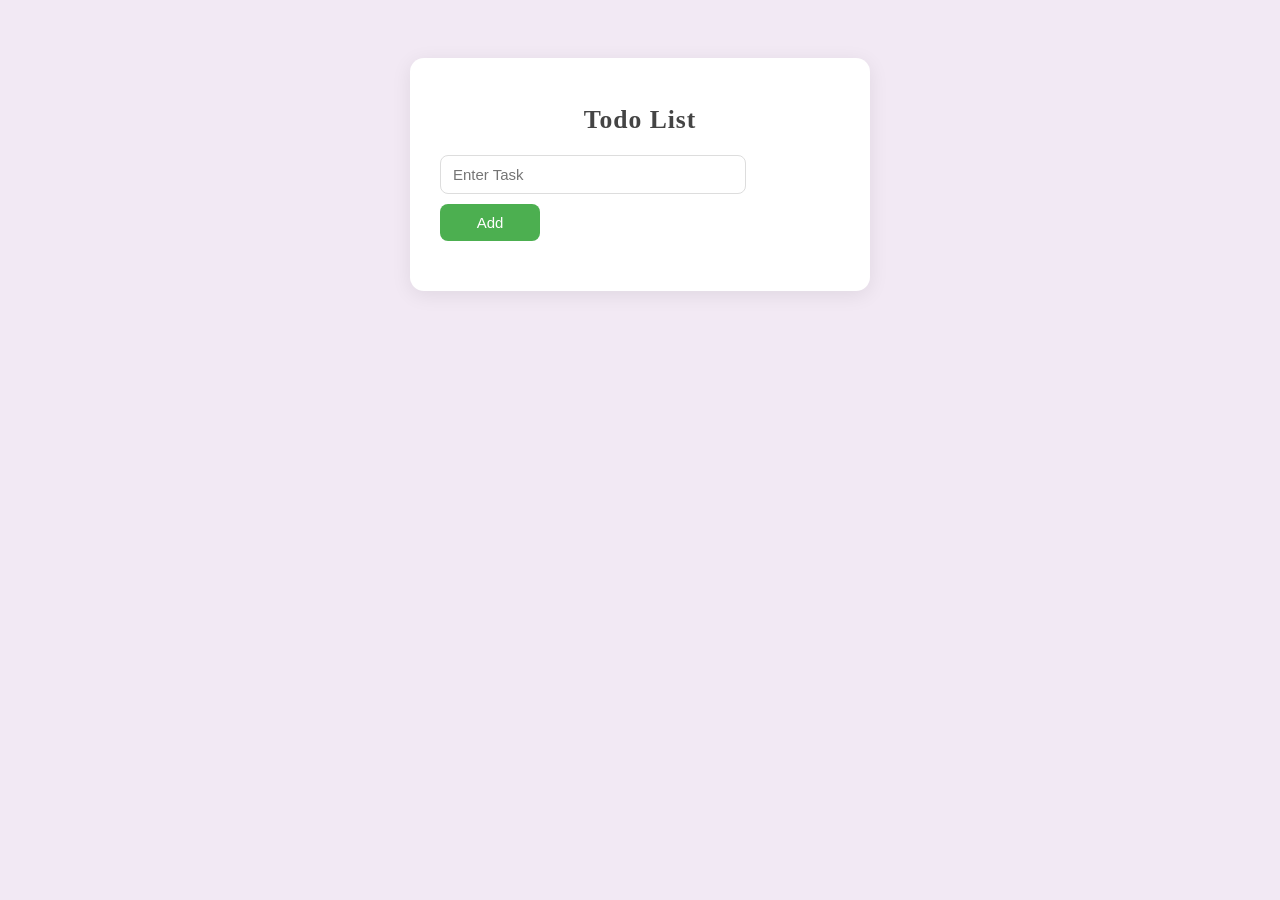
<file: index.html>
<!DOCTYPE html>
<html lang="en">
<head>
    <link rel="stylesheet" href="Todo.css">
    <meta charset="UTF-8">
    <meta name="viewport" content="width=device-width, initial-scale=1.0">
    <title>ToDO List</title>
</head>
<body>
   <div id="contanier">
     <H1>Todo List </H1>
    <input type="text" placeholder="Enter Task" id="input">
    <button id="btn">Add</button>
    <Ul id="ul"></Ul>




   </div>


    <script src="todo.js"></script>
</body>
</html>
</file>
<file: Todo.css>
body {
    background-color: #f2e9f4;
    display: flex;
    justify-content: center;
    padding: 50px;
}

#contanier {
    background-color: white;
    padding: 30px;
    border-radius: 14px;
    width: 400px;
    box-shadow: 0 4px 20px rgba(0,0,0,0.08);
}

h1 {
    text-align: center;
    margin-bottom: 20px;
    color: #444;
    font-size: 1.6em;
    letter-spacing: 1px;
}

#input {
    width: 70%;
    padding: 10px 12px;
    border: 1.5px solid #ddd;
    border-radius: 8px;
    font-size: 15px;
    margin-bottom: 10px;
}


#btn {
    width: 25%;
    padding: 10px;
    background-color: #4CAF50;
    color: white;
    border: none;
    border-radius: 8px;
    font-size: 15px;
    
}

#ul {
    list-style: none;
    margin-top: 20px;
}

#ul li {
    font-size: 1em;
    background-color: #f9f9f9;
    padding: 12px 14px;
    margin-bottom: 10px;
    border-radius: 8px;
    display: flex;
    justify-content: space-between;
    align-items: center;
    border: 1px solid #eee;
}

#remove {
    background-color: #fff0f0;
    color: #e57373;
    box-shadow: none;
    border: 1px solid #f5c6c6;
    border-radius: 6px;
    text-transform: uppercase;
    font-size: 12px;
    padding: 5px 9px;
    margin-left: 6px;
}

#edit {
    background-color: #f0f4ff;
    color: #5c7cfa;
    box-shadow: none;
    border: 1px solid #c5d0f5;
    border-radius: 6px;
    text-transform: uppercase;
    font-size: 12px;
    padding: 5px 9px;
    margin-left: 6px;
}
</file>
